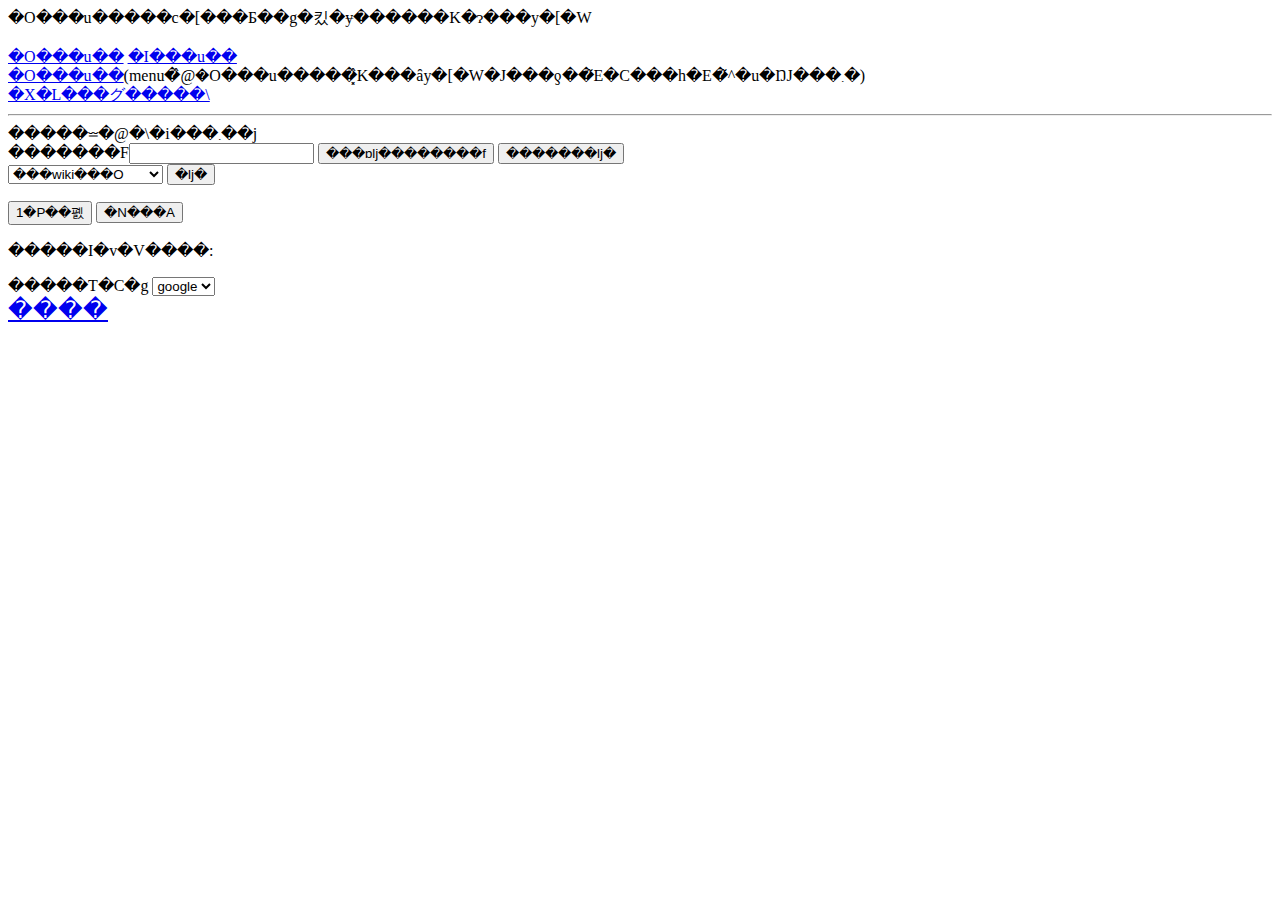
<file: index.html>
<html>
  <!-- �̖̂��c�̃X�N���v�g
    javascript:(function(){var temp=document.createElement('textarea');var l=32;var c="abcdefghijklmnopqrstuvwxyz0123456789";c="��o�..:*��.�B.:*�E�K�Bo����.:*�:.�:.ߥ*:.�..�.:*��.��+..��+";var cl=c.length;var r="";for(var i=0;i<l;i++){r+=c[Math.floor(Math.random()*cl)]}temp.value=r;temp.selectionStart=0;temp.selectionEnd=temp.value.length;var s=temp.style;s.position='fixed';s.left='-100%';document.body.appendChild(temp);temp.focus();var result=document.execCommand('copy');temp.blur();document.body.removeChild(temp)})(); -->
<head>

  <title>�O���Ԃ�</title>

  <meta http-equiv="pragma" content="no-cache" />
  <meta http-equiv="cache-control" content="no-cache" />
  <meta http-equiv="expires" content="0" />

</head>
<body>
  �O���u�����c�[���Ƃ��g�킸�ɏ������K�ɂ���y�[�W<br><br>
<a href="javascript:openwin(1);">�O���u��</a>
<a href="javascript:closewin();">�I���u��</a><br>
<a href="javascript:openwin(0);">�O���u��</a>(menu�̂݁@�O���u�����͓̂K���ȃy�[�W�J���ƍ��̃E�C���h�E�̃^�u�ŊJ���܂�)<br>
<a href="./html/skill.html" target="_brank">�X�L���グ�����\</a><br>

<hr>
�����⏕�@�\�i���܂��j<br>


<form name="form1" id="id_form">
�������F<input type="form" id="free_form">
<input type="button" id="click_ref" value="���ɒǉ��������f">
<input type="button" id="button_gen" value="�������ǉ�">
<br>

<select name="select_s">
    <option value=" -gamewith -kamigame -gameranbu -altema.jp">
      ���wiki���O</option>
    <option value=" -gran-matome -granblue-info.com -ruriasokuhou -minigob-matome -guraburu-koryaku -estalucia.com -gurablue.com -gbf-sen.com -matomeguraburu.antenam -gbfsisters">
      �܂Ƃ߃T�C�g���O</option>
    <option value="-ID:">���O�e�X�g�p</option>
</select>
<input type="button" id="button" value="�ǉ�"><p>
<input type="button" id="button_del" value="1�P��폜">
<input type="button" id="button_alldel" value="�N���A"></p>

<p>�����I�v�V����:<span id="word"></span></p>

�����T�C�g <select name="select_engine" onChange="link_gen()">
  <option value="https://www.google.co.jp/search?q=">google</option>
  <option value="https://twitter.com/search?src=typd&q=">twitter</option>
</select><br>
<font size="+2">
<a href="./serch.html" target="_brank" id="link_brank">����</a>
</font>
</p><br>
</form>


<!-- <input type="button" value="�I�[�v��" onclick="openwin()" />
<input type="button" value="����" onclick="closewin()" /> -->
<!-- <frameset cols="150px,*" frameborder="1">
  <frameset rows="*,0" frameborder="1">
    <frame src="./html/menu.html" name="menu">
  </frameset>
  <frame src="./html/top.html" name="main">

    <NOFRAMES>

      <BODY>
        <P>���̃y�[�W��\������ɂ́A�t���[�����T�|�[�g���Ă���u���E�U���K�v�ł��B</P>
        <a href="./html/menu.html">���j���[�͂�����i�񐄏��j</a>
      </BODY>
    </NOFRAMES>
</frameset> -->

</body>
<script>
  serch_list = [];
  serch_option = ""
  serch_word = ""
  window.onload = function () {
    b = document.getElementById('button');
    b.addEventListener('click', click_s, false);

    b = document.getElementById('button_gen');
    b.addEventListener('click', click_gen, false);

    b = document.getElementById('click_ref');
    b.addEventListener('click', click_ref, false);

    b_del = document.getElementById('button_del');
    b_del.addEventListener('click', click_del, false);

    b_del = document.getElementById('button_alldel');
    b_del.addEventListener('click', click_alldel, false); 
  };
  function openwin(mode) {
    menusize=310;
    menu=window.open("./html/menu.html", "menu", "width="+menusize+",height=600");
    if(mode == 1){
    main=window.open("http://game.granbluefantasy.jp/#mypage", "main", "width=500,height=600,left="+120);
    }
  }
  function click_s(){
      value = document.forms.id_form.select_s.value;
      add("word",value)
      }
      function click_gen(){
      value = document.forms.id_form.free_form.value+" ";
      add("word",value)
      document.forms.id_form.free_form.value="";
      }
      function click_ref(){
        serch_word = document.forms.id_form.free_form.value + "";
        link_gen();
      }
      function add(a,b){
      serch_list.push(b);
      word_gen();
      document.getElementById(a).textContent = serch_option;
      link_gen();
      }
      
      function link_gen(){
      link_brank=document.getElementById("link_brank")
      link_brank.href=document.forms.id_form.select_engine.value + serch_word + " " + serch_option;
      }
      function word_gen(){
      serch_option="";
      i = serch_list.length;
      for(var num=0;num<i;num++){
      serch_option+=serch_list[num]+" ";
      }
      }
      function click_del(){
      serch_list.pop();
      word_gen();
      document.getElementById("word").textContent = serch_option;
      link_gen();
      }
      function click_alldel(){
      serch_list=[]
      word_gen();
      document.getElementById("word").textContent = serch_option;
      link_gen();
      }


  // �T�u�E�C���h�ECLOSE
function closewin(){
  winClose(menu);
  winClose(main);
}
function winClose(winObj){
  if( (winObj) && (!winObj.closed) ){   //�T�u�E�C���h�E���J����Ă��邩�H
    winObj.close();                     //�T�u�E�C���h�E�����
  }
  else{
   // alert('�T�u�E�C���h�E�͊J����Ă��܂���'); �����Ȃ疳���ł����̂Ŕ�\����
  }
  winObj = null;
}
  </script>
</html >
</file>
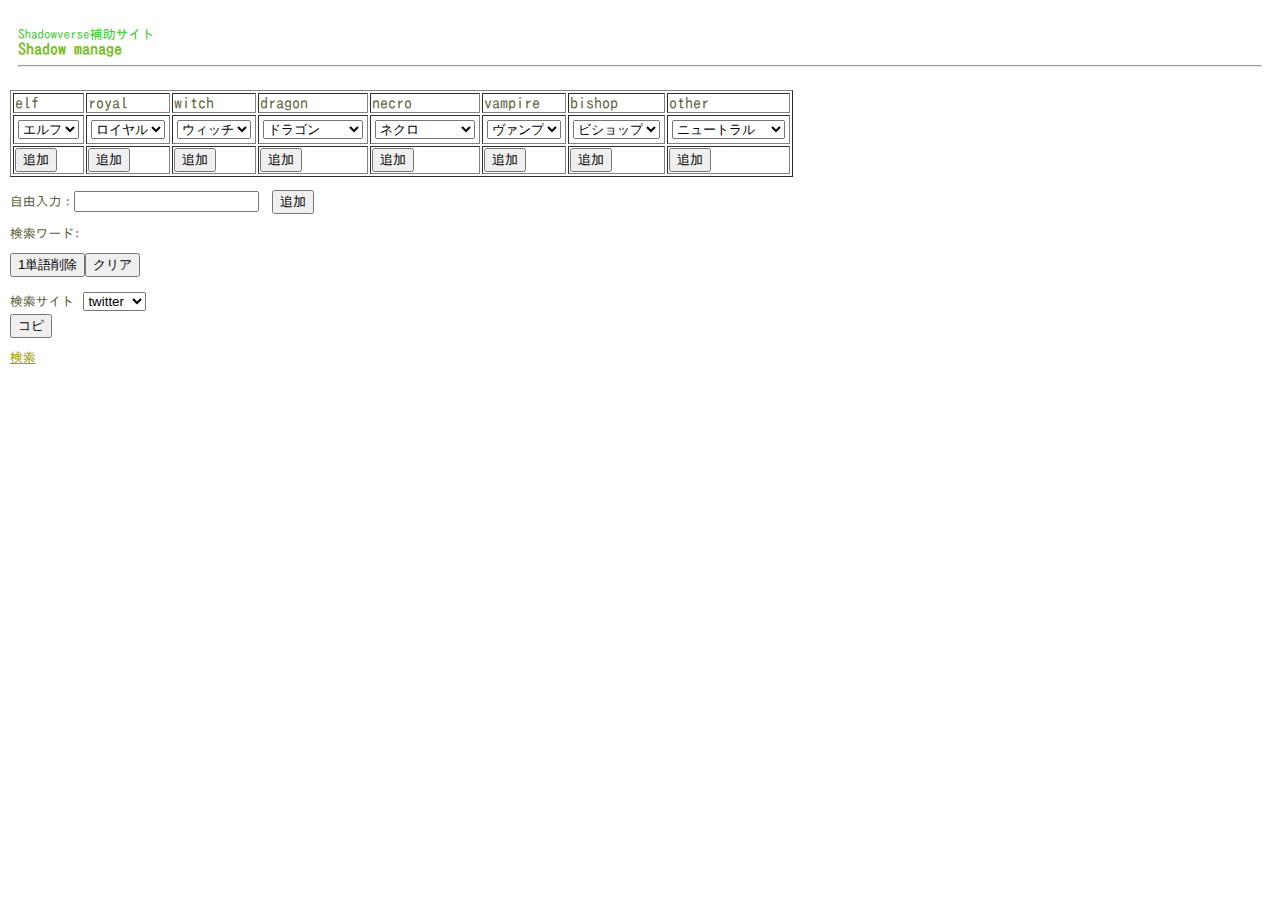
<file: html/serch.html>
<html>
<head>
<title>検索補助ツール</title>
<meta content="text/html; charset=utf-8" http-equiv="content-type" />
<LINK rel="stylesheet" href="change.css" type="text/css">

</head>
<body>
<iframe src="ue.html" frameborder=0 width="100%" height=70px></iframe>
<br>

<table border="1">
<tr>
<td>elf</td>
<td>royal</td>
<td>witch</td>
<td>dragon</td>
<td>necro</td>
<td>vampire</td>
<td>bishop</td>
<td>other</td>
</tr>
<form name="form1" id="id_form">
<tr>
<td>
      <select name="select_elf">
        <option value="エルフ">エルフ</option>
        <option value="薔薇">薔薇</option>
        <option value="白銀">白銀</option>
        <option value="白薔薇">白薔薇</option>
      </select>
</td>
<td>
      <select name="select_royal">
        <option value="ロイヤル">ロイヤル</option>
        <option value="御旗">御旗</option>
        <option value="天空城">天空城</option>
      </select>
</td>
<td>
      <select name="select_witch">
        <option value="ウィッチ">ウィッチ</option>
        <option value="超越">超越</option>
        <option value="土">土</option>
        <option value="秘術">秘術</option>
        <option value="パメラ">パメラ</option>
        <option value="ドロシー">ドロシー</option>       
      </select>
</td>
<td>
      <select name="select_dragon">
        <option value="ドラゴン">ドラゴン</option>
        <option value="ランプ">ランプ</option>
        <option value="ディスカード">ディスカード</option>
      </select>
</td>
<td>
      <select name="select_necro">
        <option value="ネクロ">ネクロ</option>
        <option value="ネフティス">ネフティス</option>
        <option value="ラストワード">ラストワード</option>
        <option value="ラスワ">ラスワ</option>
      </select>
</td>
<td>
      <select name="select_vampire">
        <option value="ヴァンプ">ヴァンプ</option>
         <option value="ヴ">ヴ</option>       
        <option value="昆布">昆布</option>
      </select>
</td>
<td>
      <select name="select_bishop">
        <option value="ビショップ">ビショップ</option>
        <option value="ビショ">ビショ</option>
        <option value="陽光">陽光</option>
        <option value="疾走">疾走</option>
        <option value="エイラ">エイラ</option>
        <option value="セラフ">セラフ</option>
      </select>
</td>
<td>
      <select name="select_other">
        <option value="ニュートラル">ニュートラル</option>
        <option value="冥府">冥府</option>
        <option value="OTK">OTK</option>
        <option value="シャドウバース">シャドウバース</option>
        <option value="シャドバ">シャドバ</option>
        <option value="アグロ">アグロ</option>
        <option value="ミッドレンジ">ミッドレンジ</option>
        <option value="コントロール">コントロール</option>
        <option value="Master">Master</option>
         <option value="公務員">公務員</option>
      </select>
</td>
</tr>
<tr>
<td><input type="button" id="button_elf" value="追加"></td>
<td><input type="button" id="button_royal" value="追加"></td>
<td><input type="button" id="button_witch" value="追加"></td>
<td><input type="button" id="button_dragon" value="追加"></td>
<td><input type="button" id="button_necro" value="追加"></td>
<td><input type="button" id="button_vampire" value="追加"></td>
<td><input type="button" id="button_bishop" value="追加"></td>
<td><input type="button" id="button_other" value="追加"></td>
</table><br>
自由入力：<input type="form" id="free_form">　<input type="button" id="button_form" value="追加">     
<br>
<p>検索ワード:<span id="word"></span></p>
<p><input type="button" id="button_del" value="1単語削除"><input type="button" id="button_alldel" value="クリア"></p>
検索サイト <select name="select_engine" onChange="link_gen()">
       <option value="https://twitter.com/search?src=typd&q=">twitter</option>
        <option value="https://www.google.co.jp/search?q=">google</option>
      </select><br>
<input type="button" id="button_copy" value="コピ">  
<p><a href="./serch.html" target="_brank" id="link_brank" >検索</a></p><br>
    </form>
    

    
    <script>
    serch_list=[];
    serch_word=""
      window.onload = function () {
        b_elf = document.getElementById('button_elf');
        b_elf.addEventListener('click', click_elf, false);
        b_royal = document.getElementById('button_royal');
        b_royal.addEventListener('click', click_royal, false);
        b_witch = document.getElementById('button_witch');
        b_witch.addEventListener('click', click_witch, false);
        b_dragon = document.getElementById('button_dragon');
        b_dragon.addEventListener('click', click_dragon, false);
        b_necro = document.getElementById('button_necro');
        b_necro.addEventListener('click', click_necro, false);
        b_vampire = document.getElementById('button_vampire');
        b_vampire.addEventListener('click', click_vampire, false);
        b_bishop = document.getElementById('button_bishop');
        b_bishop.addEventListener('click', click_bishop, false);
        b_other = document.getElementById('button_other');
        b_other.addEventListener('click', click_other, false);
        b_form = document.getElementById('button_form');
        b_form.addEventListener('click', click_form, false);
        b_del = document.getElementById('button_del');
        b_del.addEventListener('click', click_del, false);
        b_del = document.getElementById('button_alldel');
        b_del.addEventListener('click', click_alldel, false);
        
        b_copy = document.getElementById('button_copy');
        b_copy.addEventListener('click', click_copy, false);        
      };
      function click_elf(){
      value = document.forms.id_form.select_elf.value
      add("word",value)
      }
      function click_royal(){
      value = document.forms.id_form.select_royal.value
      add("word",value)
      }
      function click_witch(){
      value = document.forms.id_form.select_witch.value
      add("word",value)
      }
      function click_dragon(){
      value = document.forms.id_form.select_dragon.value
      add("word",value)
      }
      function click_necro(){
      value = document.forms.id_form.select_necro.value
      add("word",value)
      }
      function click_vampire(){
      value = document.forms.id_form.select_vampire.value
      add("word",value)
      }
      function click_bishop(){
      value = document.forms.id_form.select_bishop.value
      add("word",value)
      }
      function click_other(){
      value = document.forms.id_form.select_other.value
      add("word",value)
      }
      function click_form(){
      value = document.forms.id_form.free_form.value
      add("word",value)
      document.forms.id_form.free_form.value="";
      }
      function click_del(){
      serch_list.pop();
      word_gen();
      document.getElementById("word").textContent = serch_word;
      link_gen();
      }
      function click_alldel(){
      serch_list=[]
      word_gen();
      document.getElementById("word").textContent = serch_word;
      link_gen();
      }
      function add(a,b){
      serch_list.push(b);
      word_gen();
      document.getElementById(a).textContent = serch_word;
      link_gen();
      }
      
      function link_gen(){
      link_brank=document.getElementById("link_brank")
      link_brank.href=document.forms.id_form.select_engine.value + serch_word;
      }
      function word_gen(){
      serch_word="";
      i = serch_list.length;
      for(var num=0;num<i;num++){
      serch_word+=serch_list[num]+" ";
      }
      }
      function click_copy(){
      word_gen();
      execCopy(serch_word);
      }
      
      function execCopy(string){
  var temp = document.createElement('div');

  temp.appendChild(document.createElement('pre')).textContent = string;

  var s = temp.style;
  s.position = 'fixed';
  s.left = '-100%';

  document.body.appendChild(temp);
  document.getSelection().selectAllChildren(temp);

  var result = document.execCommand('copy');

  document.body.removeChild(temp);
  // true なら実行できている falseなら失敗か対応していないか
  return result;
}
      
      
</script>
</body>
</html>
</file>
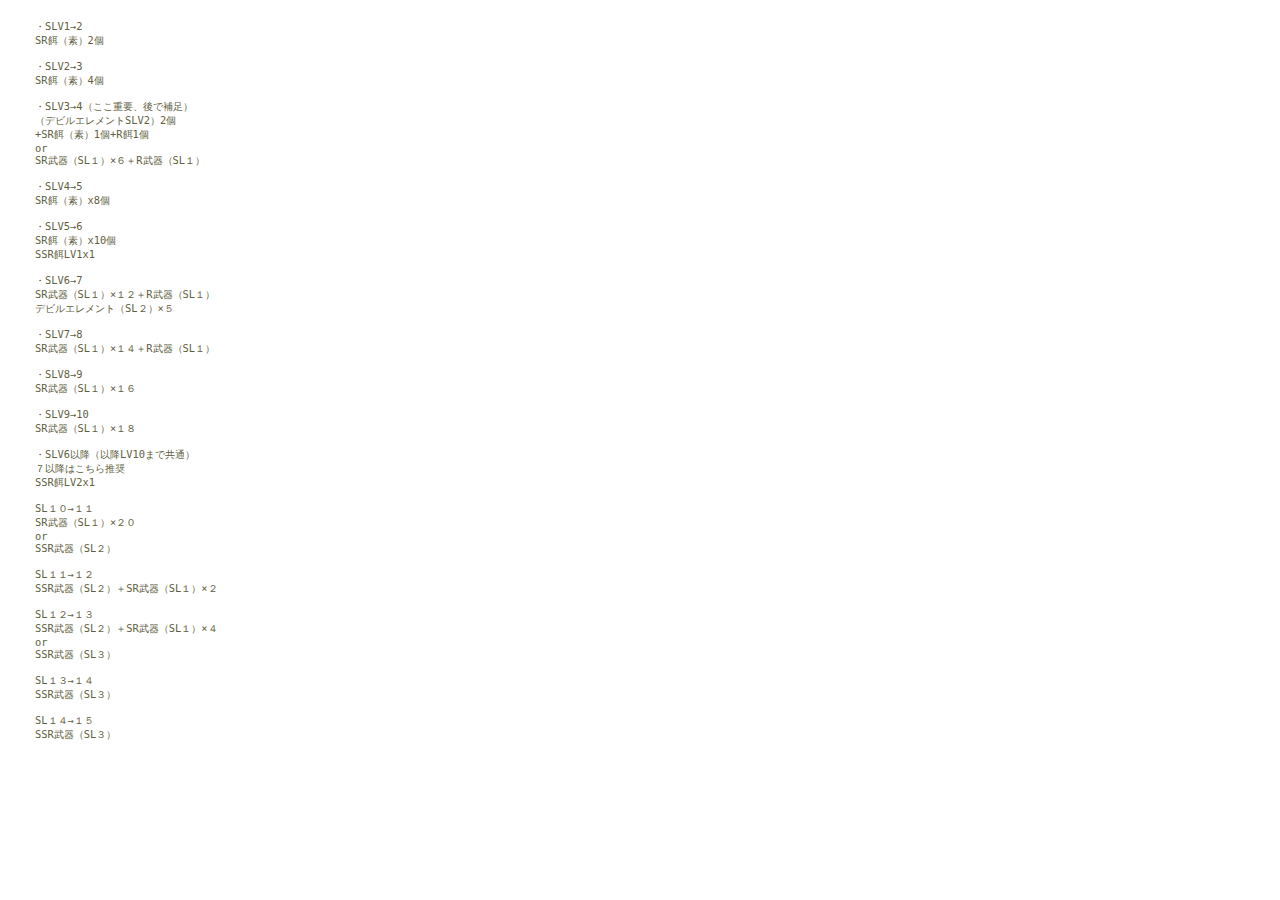
<file: html/skill.html>
<html>

<head>
    <title>menu</title>
    <meta http-equiv="pragma" content="no-cache" />
    <meta http-equiv="cache-control" content="no-cache" />
    <meta http-equiv="expires" content="0" />
    <LINK rel="stylesheet" href="change.css" type="text/css">
    <meta content="text/html; charset=UTF-8" http-equiv="content-type" />

</head>

<body>
    <pre>
    ・SLV1→2
    SR餌（素）2個

    ・SLV2→3
    SR餌（素）4個

    ・SLV3→4（ここ重要、後で補足）
    （デビルエレメントSLV2）2個
    +SR餌（素）1個+R餌1個
    or
    SR武器（SL１）×６＋R武器（SL１）

    ・SLV4→5
    SR餌（素）x8個

    ・SLV5→6
    SR餌（素）x10個
    SSR餌LV1x1

    ・SLV6→7
    SR武器（SL１）×１２＋R武器（SL１）
    デビルエレメント（SL２）×５
    
    ・SLV7→8
    SR武器（SL１）×１４＋R武器（SL１）

    ・SLV8→9
    SR武器（SL１）×１６
    
    ・SLV9→10
    SR武器（SL１）×１８

    ・SLV6以降（以降LV10まで共通）
    ７以降はこちら推奨
    SSR餌LV2x1

    SL１０→１１　
    SR武器（SL１）×２０
    or
    SSR武器（SL２）

    SL１１→１２
    SSR武器（SL２）＋SR武器（SL１）×２

    SL１２→１３
    SSR武器（SL２）＋SR武器（SL１）×４
    or
    SSR武器（SL３）

    SL１３→１４
    SSR武器（SL３）

    SL１４→１５
    SSR武器（SL３）
    </pre>
</body>

</html>
</file>
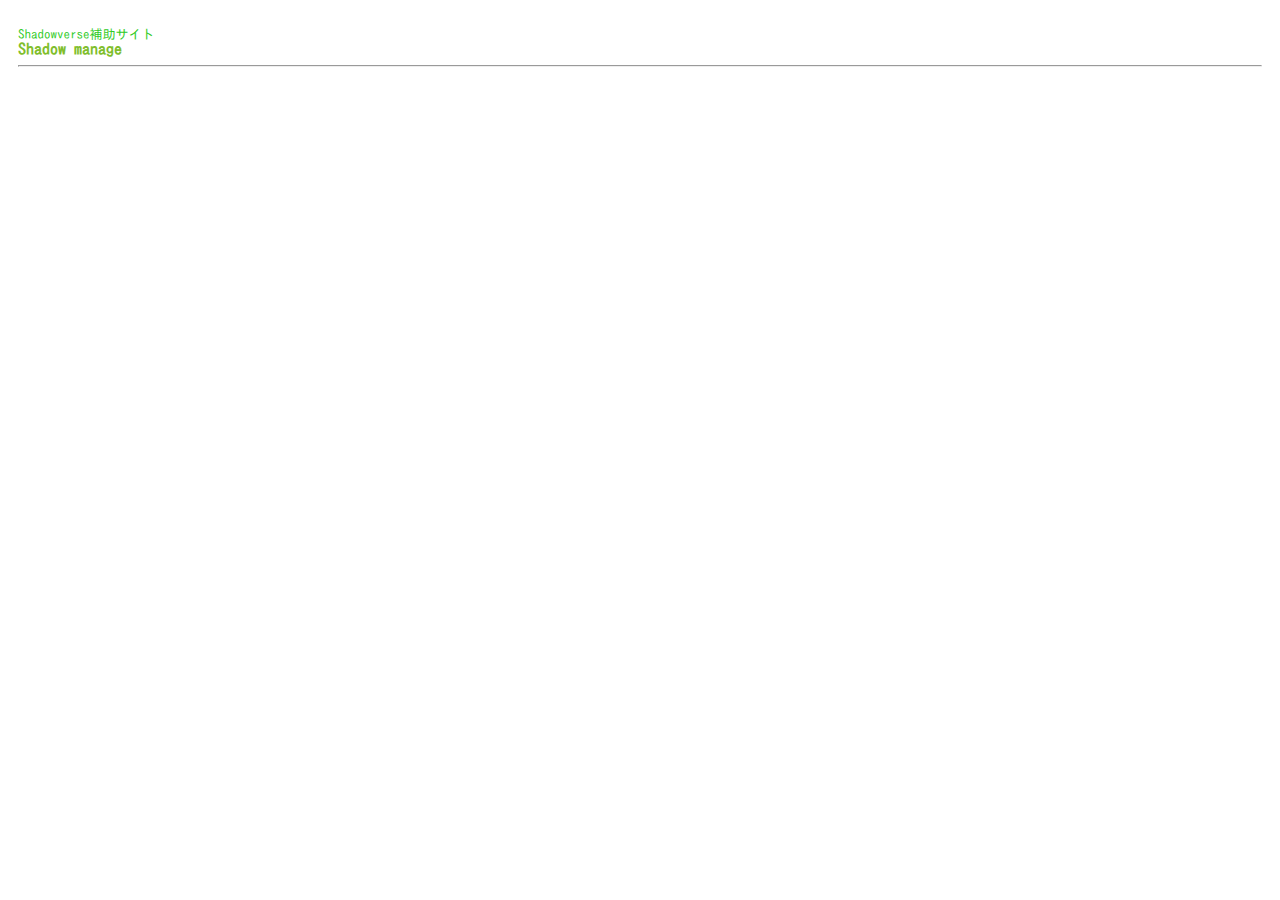
<file: html/top.html>
<!--��{�n-->
<html>
<head>
	
<title>�Ƃ���</title><meta http-equiv="pragma" content="no-cache" />
<meta http-equiv="cache-control" content="no-cache" />
<meta http-equiv="expires" content="0" />

	<meta content="text/html; charset=Shift_JIS" http-equiv="content-type" />
<LINK rel="stylesheet" href="change.css" type="text/css">

 </head>

<body>

<iframe src="ue.html" frameborder=0 width="100%" height=70px></iframe>
<br>
<object data="http://game.granbluefantasy.jp/#mypage" type="text/html" width="1000" height="1000" name="example">


</body>
</html>
</file>
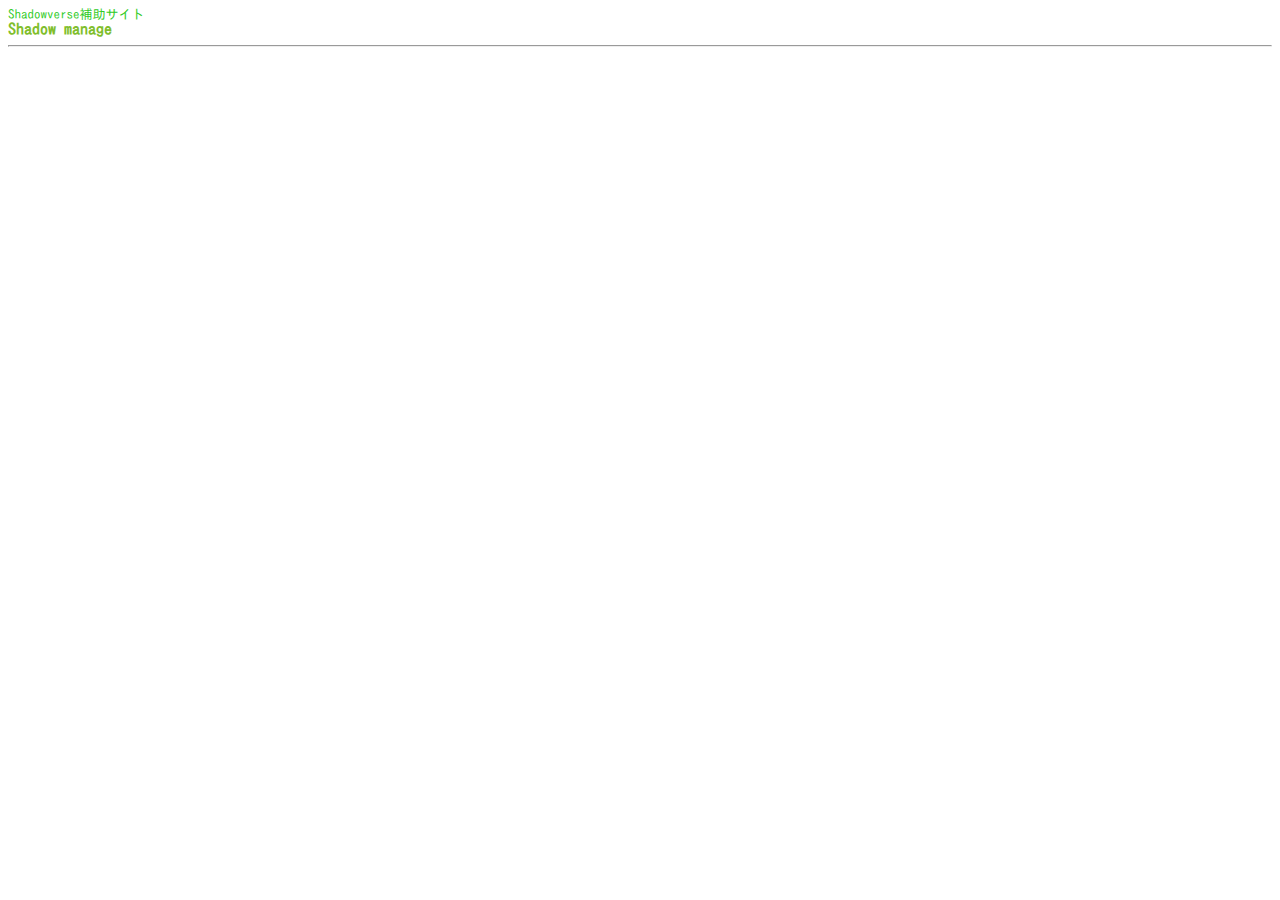
<file: html/ue.html>
<!--��{�n-->
<html>
<head>
	
<title></title>

	<meta content="text/html; charset=Shift_JIS" http-equiv="content-type" />


 </head>

<body>
<FONT size="2" color="#30cb1f" face="IPAGothic">Shadowverse�⏕�T�C�g</FONT><br>
<FONT size="3" color="#80be2c" face="IPAGothic"><b>Shadow manage�@</b><br></FONT>
<hr>

</body>
</html>
</file>
<file: html/change.css>
body{
background-color:#ffffff;
color:#606040;
font-size: 0.8em;
margin: 20px 10px;

font-family:IPAGothic;
}
select{
margin:3px 3px;
}
#word{
margin:5px 5px;
}

a{/*�����N���ꂽ����*/
    color:#a0a000;
    font-style:normal;
    text-decoration:underline;
}


a:visited {/*�K���̃����N*/
    color:#00a000;
    text-decoration:underline;
}


a:hover {/*�}�E�X���̂����Ƃ�*/
    color:#00a000;
    font-style:normal;
    text-decoration:underline;
}
/* --------------------------------------- */

:root{
    --boxwi:100px;
    --bohe:25px;
    --bohein:-25px;
    --left:60px;
    --yazirusileft:90px;
    --yazirusitop:10px;
    --line-hei:2;/*yazirusitop / 2 / 10*/
    --fsize:12px;
    /* ���̐�*100 */
    --yokonum:200px;
    --mozi:#ffffff;
    --mozio:#ffffff;
    --back: #000000;
    --backo:#4b4545;
}

#contents {
    display:block;
    /* height:500px; */
    /* overflow: hidden;
    width: 300px;
    height: 300px;
    margin: 0 auto;
    padding: 0;
    box-sizing: border-box;
    display: flex; */
  }
  #nav {
    /* width: 150px; */
    font-size:var(--fsize);
    width:var(--boxwi);
    margin: 0;
    padding: 0;
  }
  #nav li {
    position: relative;
    /* width: 150px; */
    width:var(--boxwi);
    /* height: 40px; */
    height: var(--bohe);
    float:left;
  }
  #nav > li {
    border-bottom: none;
    list-style:none;
  }
  #nav li:last-child {
    border-bottom: none;
  }
  #nav li:hover > ul > li {
    border-bottom: none;
  }
  #nav li > ul > li:last-child {
    border-bottom: none;
  }
  #nav li a {
    display: block;
    /* width: 150px; */
    width: var(--wi);
    /* height: 40px; */
    height:var(--bohe);
    /* color: #fff; */
    color:var(--mozi);
    /* font-size: 14px; */
    font-size:var(--fsize);
    /* line-height: 2; */
    line-height: var(--line-hei);
    padding: 0 5px;
    /* background: #9fb7d4; */
    background:var(--back);
    border-bottom: 1px solid #fff;
    box-sizing: border-box;
    text-decoration: none;
    transition: 0.5s;
  }
  #nav li a:hover {
    /* color: #fff; */
    color:var(--mozio);
    /* background: #afc6e2; */
    background:var(--backo);
  }
  #nav > li:hover > a {
    /* background: #afc6e2; */
    background:var(--backo);
    transition: 0.5s;
  }
  #nav > li:hover li:hover > a {
    /* background: #afc6e2; */
    background:var(--backo);
  }
  #nav li:hover > ul > li {/*�q�E��*/
    overflow: visible;
    top: var(--bohein);
    /* left: 110px; */
    left:var(--left);
    height: var(--bohe);
  }
  #nav li ul li {/*�q�E��*/
    overflow: hidden;
    height: 0;
    /* left: 110px; */
    left:var(--left);
    list-style: none;
    transition: 0.2s;
  }
  #nav li ul li a {
    /* background: #9fb7d4; */
    background:var(--back);
    transition: 0.5s;
  }
  #nav li ul:before {/*��*/
    position: absolute;
    content: "";
    /* top: 14px; */
    top: var(--yazirusitop);
    /* left: 140px; */
    left:var(--yazirusileft);
    border: 5px solid transparent;
    border-left: 5px solid #fff;
  }
  #nav li:hover ul li ul li:hover > a {/*��*/
    /* background: #afc6e2; */
    background: var(--backo);
  }
  #nav li>ul{
      /* ���̐��w�� */
      width:var(--yokonum);
  }
  .content {
    /* width: 600px; */
    /* width:130px;
    height: 30px;
    background: rgb(175, 169, 224); */
    /* margin: 0; */
    /* padding: 10px; */
    margin-top:5px;
    text-align: left;
    box-sizing: border-box;
  }

/* 
#container_list{
      display:grid;

  } */
</file>
